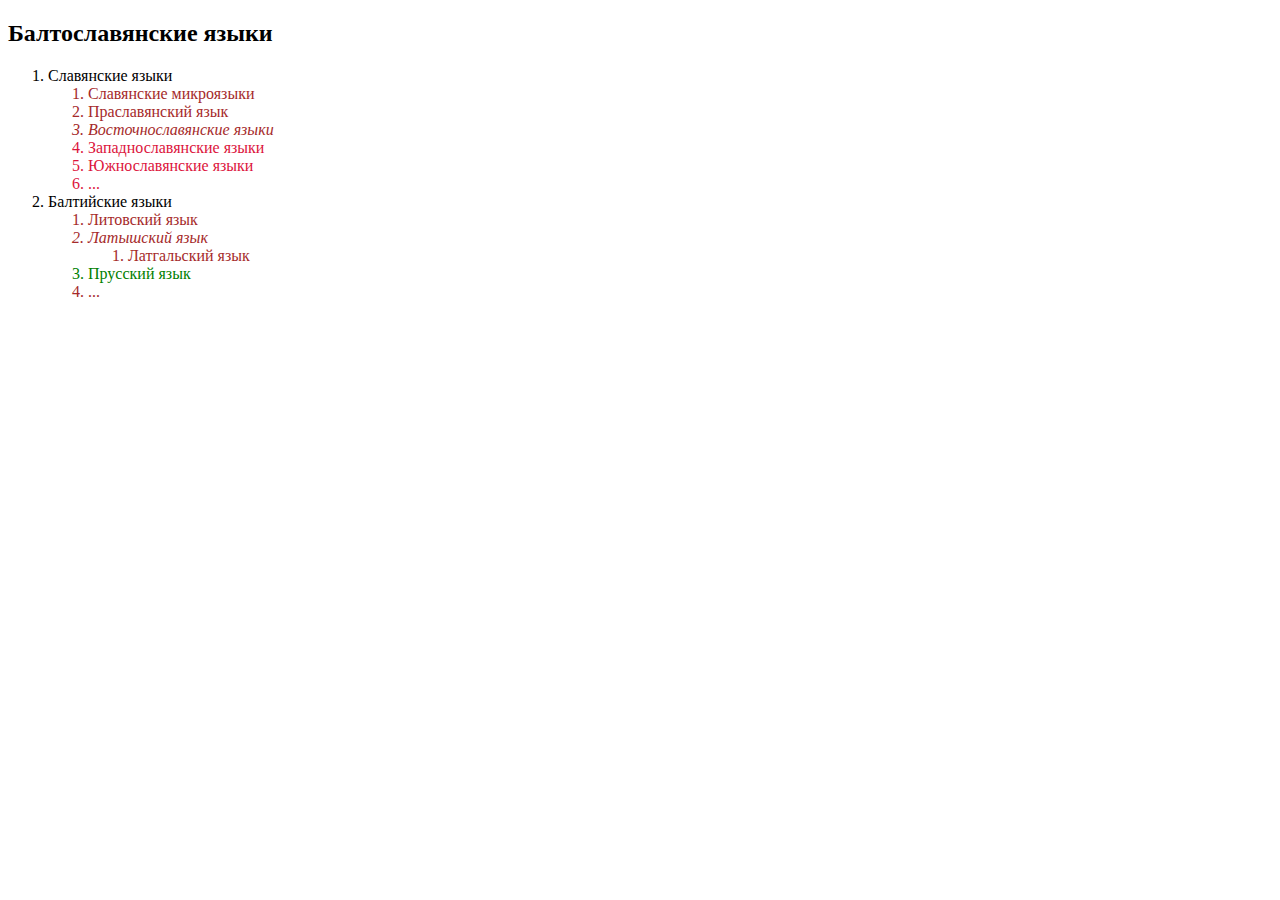
<file: index2.html>
<!DOCTYPE HTML>
<html>
    <head>
     <meta charset="utf-8">
     <title>Языки</title>
        
     <style type="text/css">

         li li{color:brown;}
         #e-slavic-li{color:crimson;}
         
        
         #e-slavic{font-style:italic;}
         .ital{font-style:italic;}
         ol li ol li ol li {font-style: normal;}
         .green{color:green;}
         
         
     </style>
    </head>
    <body>
     
        <h2>Балтославянские языки</h2>
        <ol>
            
            <li>Славянские языки
                <ol>
                 
                    <li>Славянские микроязыки</li> 
                    <li>Праславянский язык</li> 
                    <li class="ital">Восточнославянские языки</li> 
                    <li id="e-slavic-li">Западнославянские языки</li> 
                    <li id="e-slavic-li">Южнославянские языки</li> 
                    <li id="e-slavic-li">...</li>
                </ol>
            </li>
            
            
            <li>Балтийские языки
                <ol>
                    <li>Литовский язык</li> 
                    <li class="ital">Латышский язык 
                        <ol>
                            <li >Латгальский язык</li>
                        </ol>
                    </li> 
                    <li class="green">Прусский язык</li> 
                    <li>...</li>
                </ol>
            </li>
            
            
           
        </ol>
        

        
    </body>

</html>
</file>
